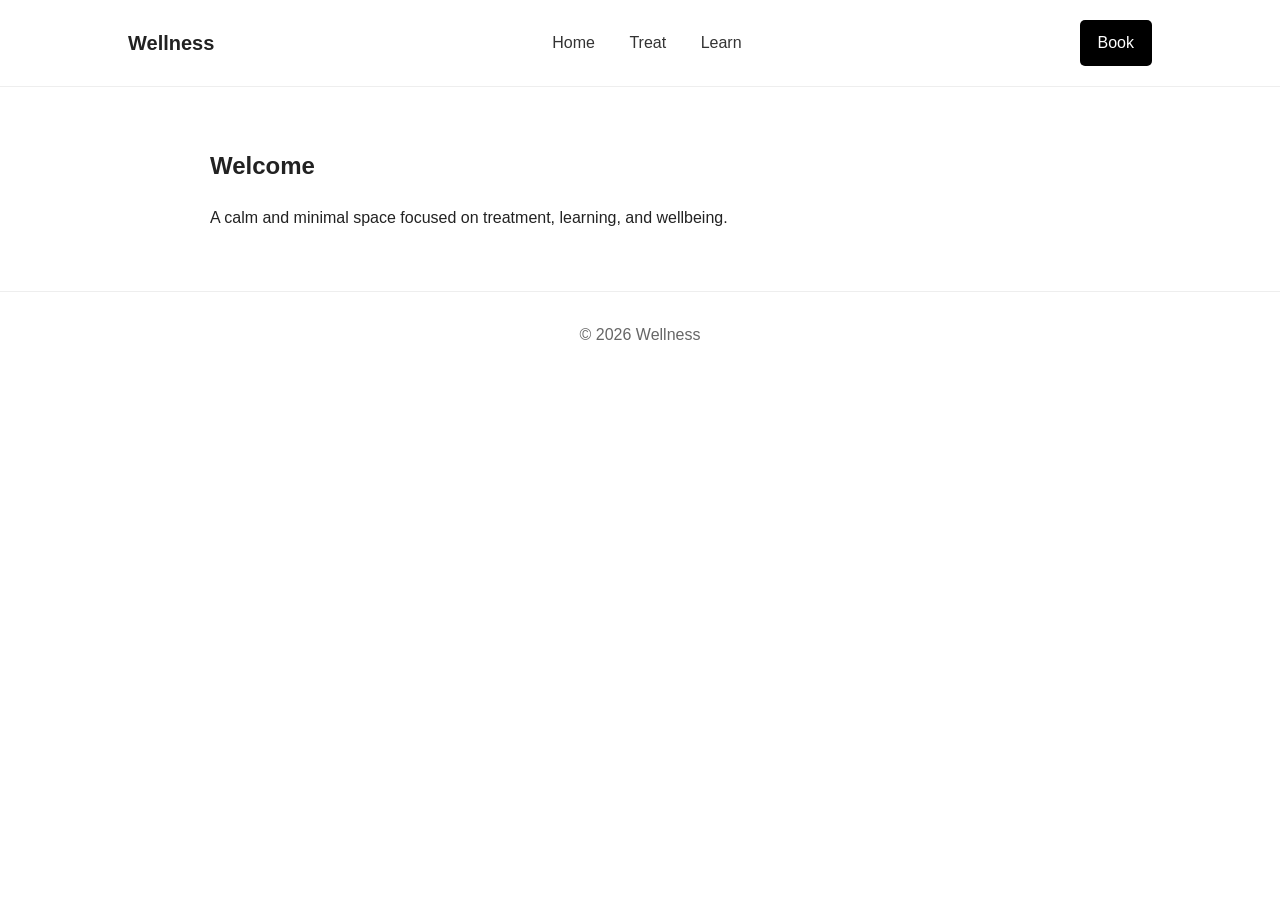
<file: index.html>
<!DOCTYPE html>
<html>
<head>
<title>Home</title>
<link rel="stylesheet" href="styles.css">
</head>
<body>

<header class="navbar">
<div class="logo">Wellness</div>

<nav class="nav-links">
<a href="index.html">Home</a>
<a href="treat.html">Treat</a>
<a href="learn.html">Learn</a>
</nav>

<a class="book-btn" href="book.html">Book</a>
</header>

<section class="container">

<h1>Welcome</h1>

<p>
A calm and minimal space focused on treatment, learning, and wellbeing.
</p>

</section>

<footer>
© 2026 Wellness
</footer>

</body>
</html>
</file>
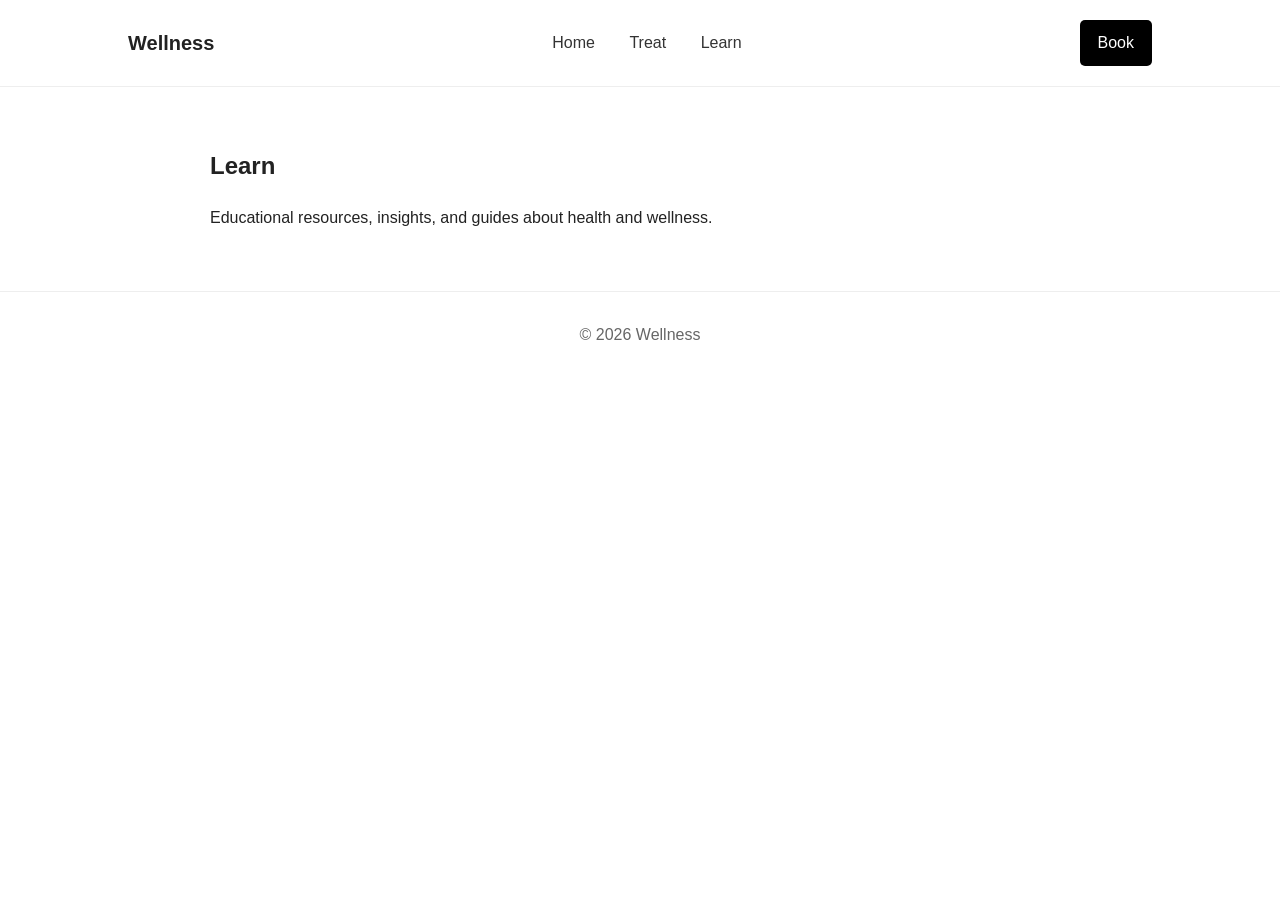
<file: learn.html>
<!DOCTYPE html>
<html>
<head>
<title>Learn</title>
<link rel="stylesheet" href="styles.css">
</head>
<body>

<header class="navbar">
<div class="logo">Wellness</div>

<nav class="nav-links">
<a href="index.html">Home</a>
<a href="treat.html">Treat</a>
<a href="learn.html">Learn</a>
</nav>

<a class="book-btn" href="book.html">Book</a>
</header>

<section class="container">

<h1>Learn</h1>

<p>
Educational resources, insights, and guides about health and wellness.
</p>

</section>

<footer>
© 2026 Wellness
</footer>

</body>
</html>
</file>
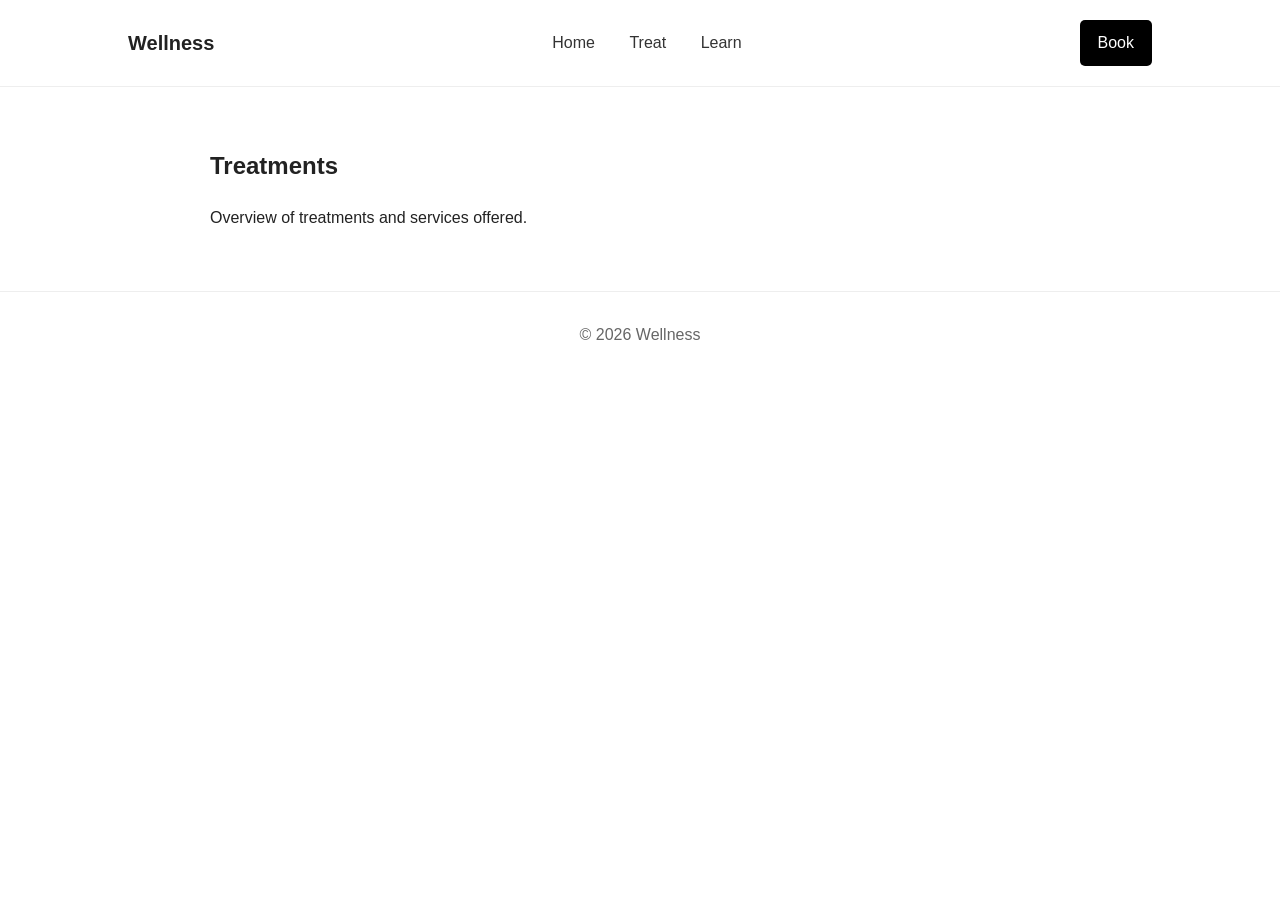
<file: treat.html>
<!DOCTYPE html>
<html>
<head>
<title>Treat</title>
<link rel="stylesheet" href="styles.css">
</head>
<body>

<header class="navbar">
<div class="logo">Wellness</div>

<nav class="nav-links">
<a href="index.html">Home</a>
<a href="treat.html">Treat</a>
<a href="learn.html">Learn</a>
</nav>

<a class="book-btn" href="book.html">Book</a>
</header>

<section class="container">

<h1>Treatments</h1>

<p>
Overview of treatments and services offered.
</p>

</section>

<footer>
© 2026 Wellness
</footer>

</body>
</html>
</file>
<file: styles.css>
* {
  margin: 0;
  padding: 0;
  box-sizing: border-box;
  font-family: Arial, sans-serif;
}

body {
  background: #ffffff;
  color: #222;
  line-height: 1.6;
}

.navbar {
  display: flex;
  justify-content: space-between;
  align-items: center;
  padding: 20px 10%;
  border-bottom: 1px solid #eee;
}

.logo {
  font-size: 20px;
  font-weight: bold;
}

.nav-links a {
  margin: 0 15px;
  text-decoration: none;
  color: #333;
}

.nav-links a:hover {
  opacity: 0.6;
}

.book-btn {
  background: black;
  color: white;
  padding: 10px 18px;
  border-radius: 5px;
  text-decoration: none;
}

.book-btn:hover {
  background: #333;
}

.container {
  max-width: 900px;
  margin: auto;
  padding: 60px 20px;
}

h1 {
  margin-bottom: 20px;
}

footer {
  text-align: center;
  padding: 30px;
  border-top: 1px solid #eee;
  color: #666;
}

.booking-grid{
display:grid;
grid-template-columns:repeat(auto-fit,minmax(220px,1fr));
gap:20px;
margin-top:30px;
}

.booking-card{
display:block;
padding:25px;
border-radius:12px;
background:#f7f7f7;
text-decoration:none;
color:#333;
transition:all 0.2s ease;
box-shadow:0 2px 6px rgba(0,0,0,0.08);
}

.booking-card:hover{
transform:translateY(-4px);
box-shadow:0 6px 14px rgba(0,0,0,0.12);
}

.booking-card h3{
margin-top:0;
margin-bottom:8px;
}
</file>
